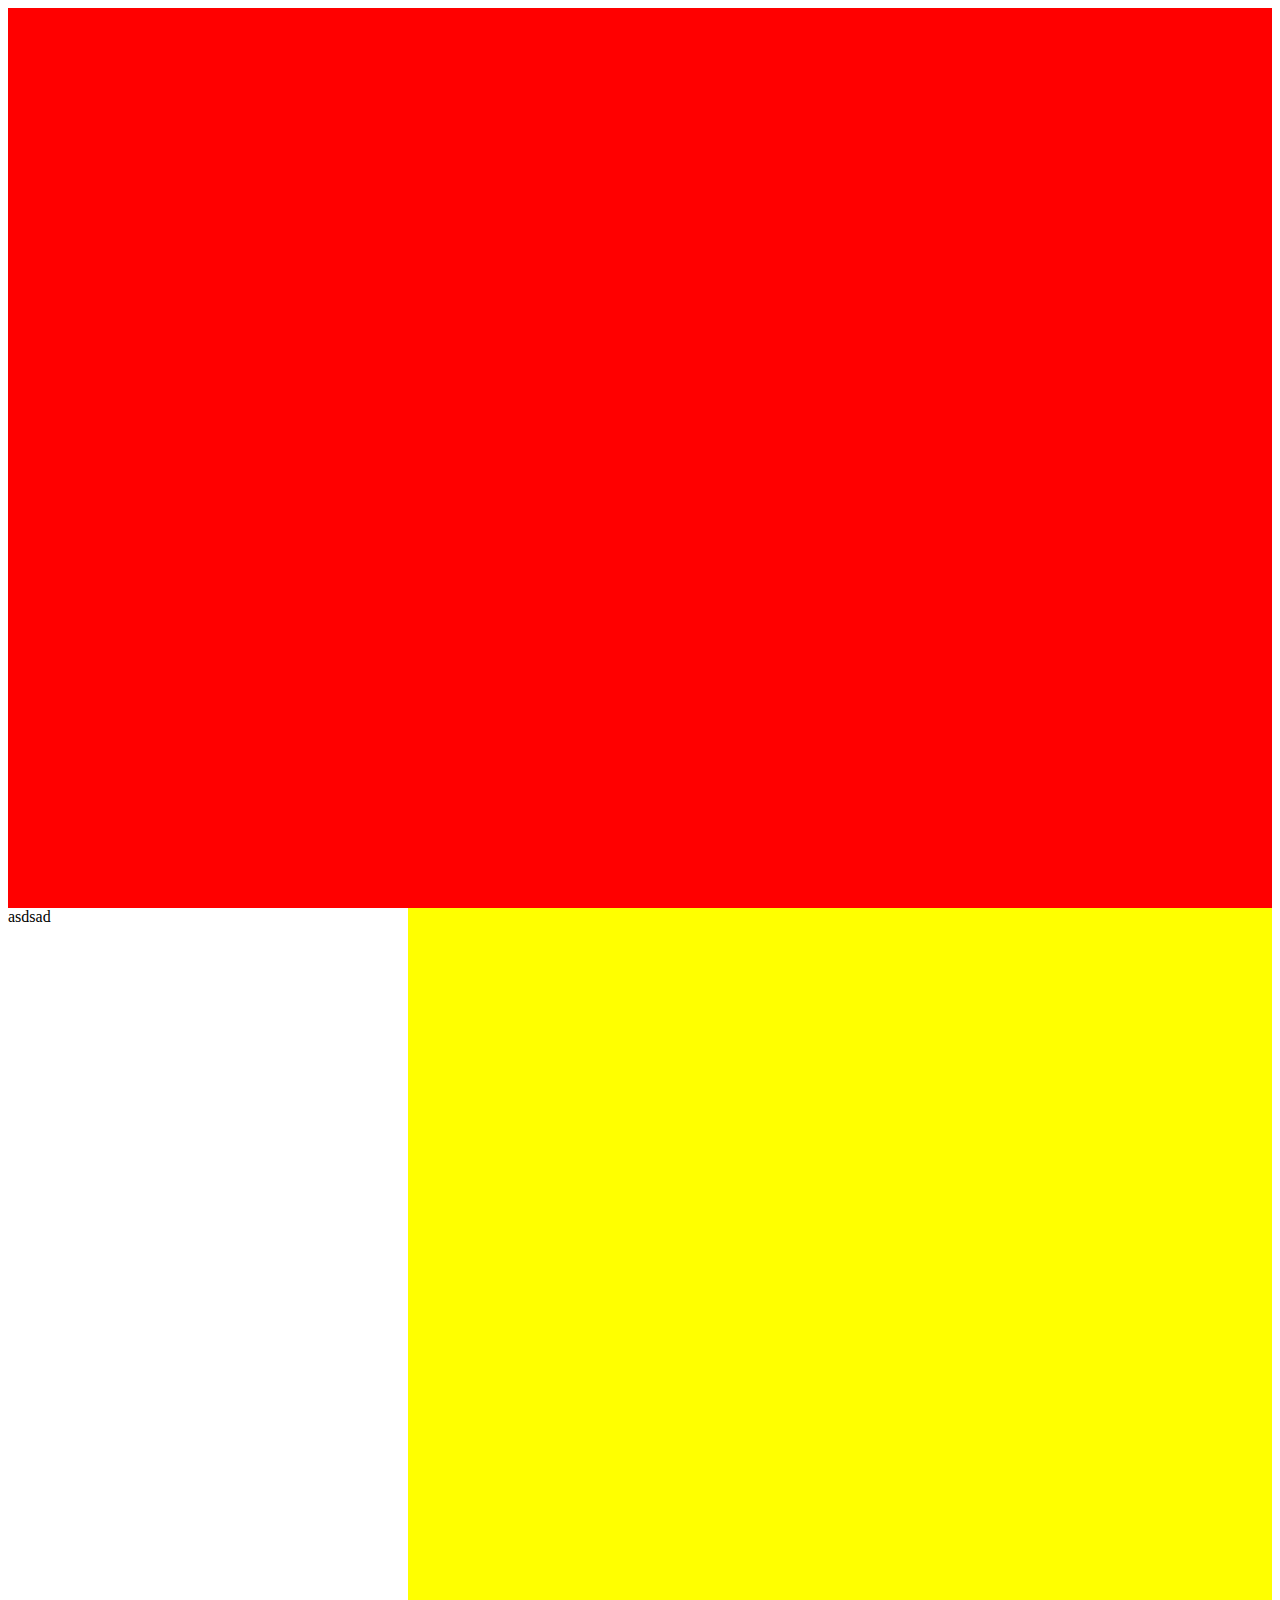
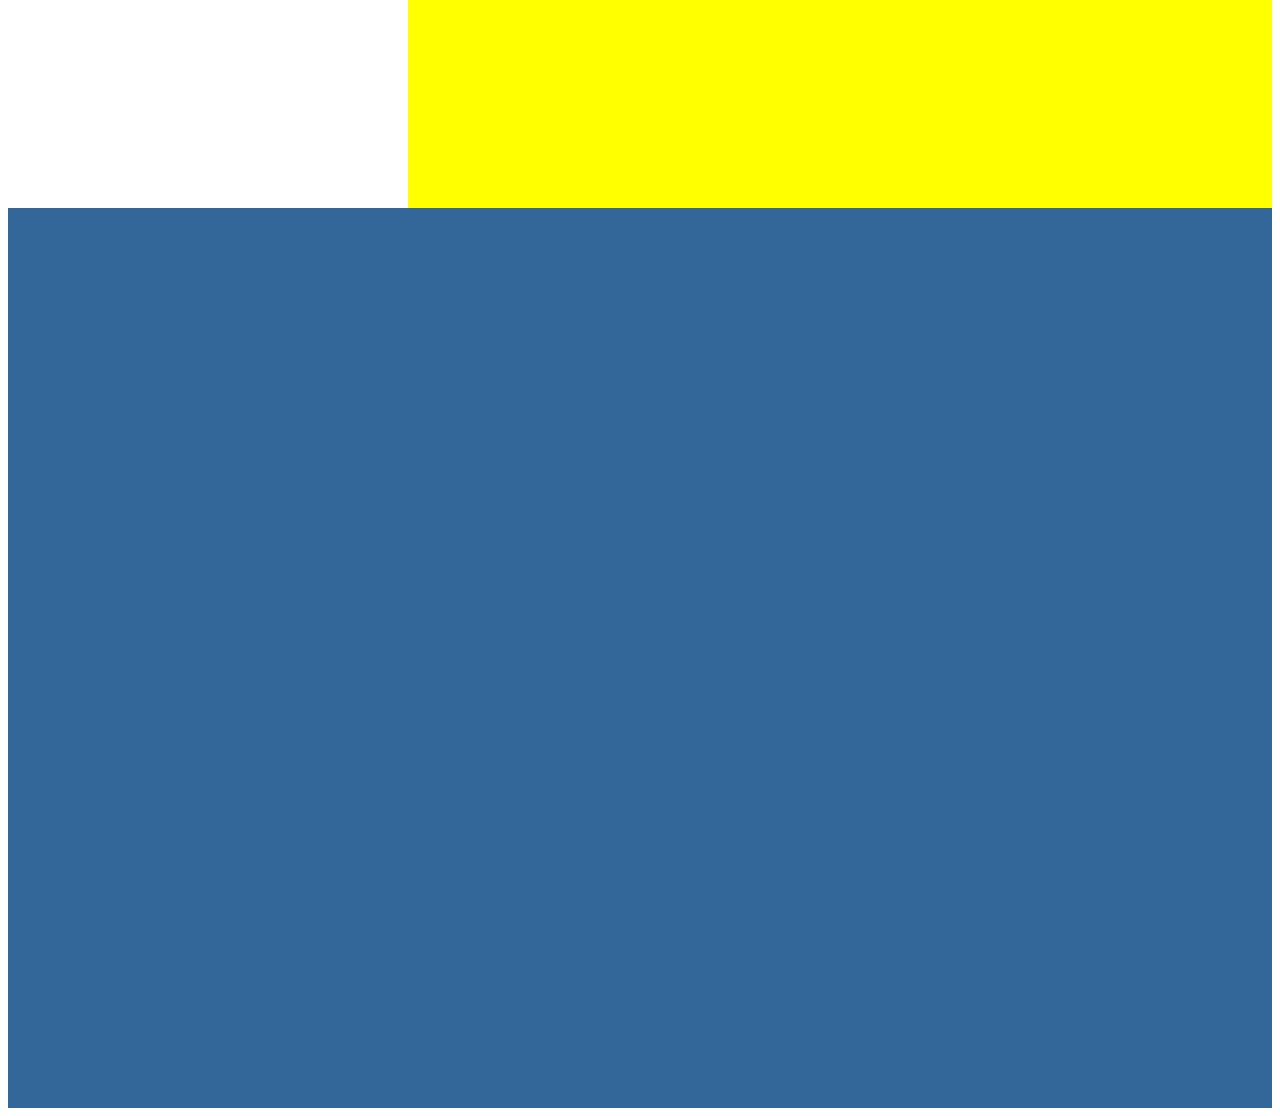
<file: sticky01.html>
<!DOCTYPE html>
<html lang="ko">

<head>
    <meta charset="UTF-8">
    <meta http-equiv="X-UA-Compatible" content="IE=edge">
    <meta name="viewport" content="width=device-width, initial-scale=1.0">
    <title>sticky 실습예제 _2022.08.08</title>
    <style>
        .sc {
            height: 100vh;
        }

        .sc01 {
            background: #f00;
        }

        .sc02 {
            background: #ff0;
        }

        .sticky {
            position: sticky;
            top: 0;
            width: 400px;
            height: 100vh;
            background: #fff;
        }

        .sc03 {
            background: #369;
        }
    </style>
</head>

<body>
    <section class="sc sc01"></section>
    <section class="sc sc02">
        <div class="sticky">
            asdsad
        </div>
    </section>
    <section class="sc sc03"></section>
</body>

</html>
</file>
